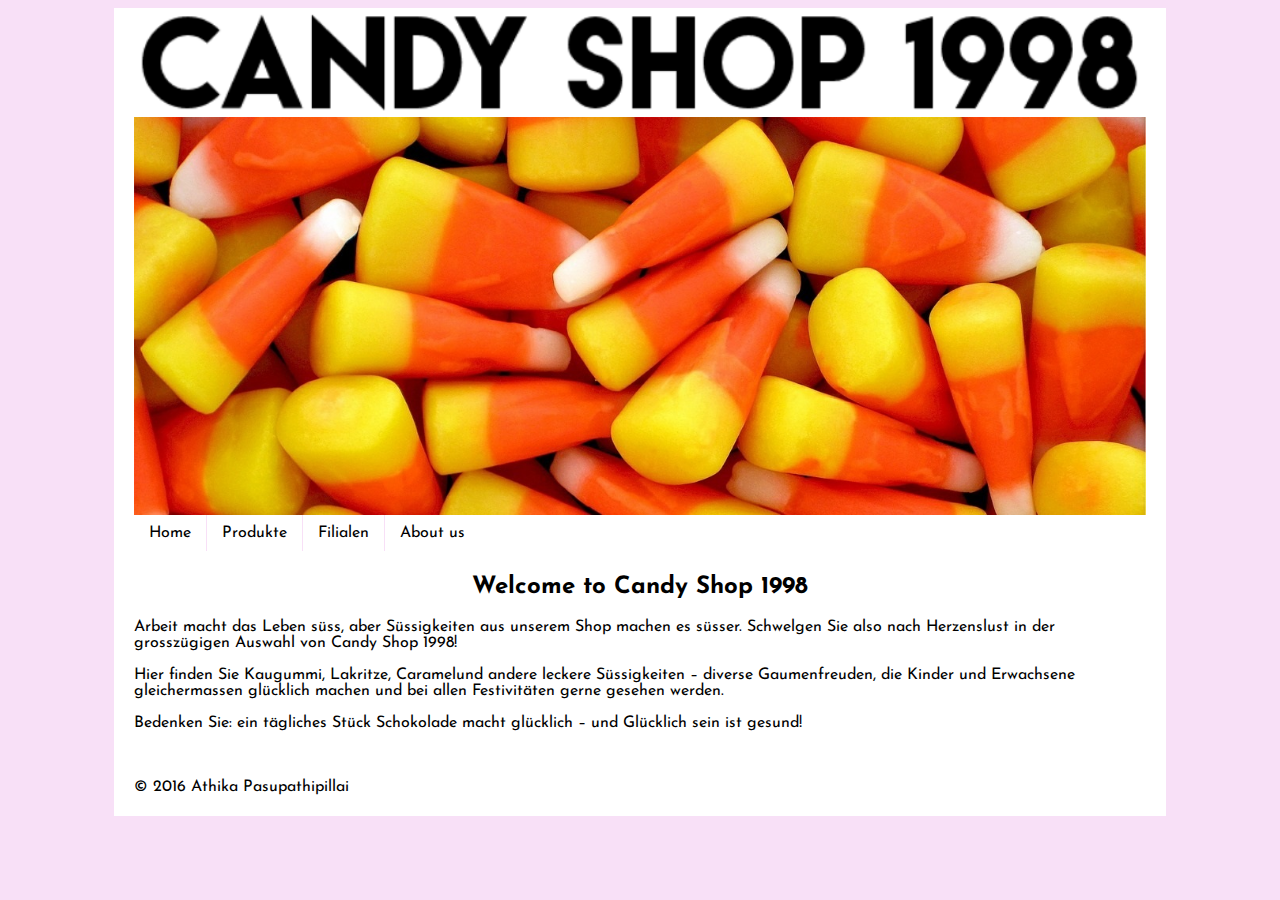
<file: docker/html/index.html>
<!doctype html>
<html>
	<head>
		<meta charset="utf-8" >
		<meta name="description" content="Candyshop 1998" >
		<meta name="author" content="Athika Pasupathipillai" >
		<title>Candyshop 1998</title>
		<link rel="stylesheet" href="css/style.css">
	</head>
	<body>
	<div class="wrapper">
			<header>
				<img src="assets/logo.png" alt="Logo" title="Candy Shop 1998" class="logo" />
				<img src="img/home.jpg" alt="headerbild" title="Candy Shop 1998" class="logo" />
				<nav>
					<ul>
						<li><a href="#">Home</a>
						</li>
						<li><a href="sites/products.html">Produkte</a>
						</li>
						<li><a href="#">Filialen</a>
						</li>
						<li><a href="#">About us</a>
						</li>
					</ul>
				</nav>
			</header>
			<section class="section">	
				<h2>Welcome to Candy Shop 1998</h2>
				<p>Arbeit macht das Leben süss, aber Süssigkeiten aus unserem Shop machen es süsser. Schwelgen Sie also nach Herzenslust in der grosszügigen Auswahl von Candy Shop 1998!</p>
				<p>Hier finden Sie Kaugummi, Lakritze, Caramelund andere leckere Süssigkeiten – diverse Gaumenfreuden, die Kinder und Erwachsene gleichermassen glücklich machen und bei allen Festivitäten gerne gesehen werden.</p>
				<p>Bedenken Sie: ein tägliches Stück Schokolade macht glücklich – und Glücklich sein ist gesund!</p><br />
			</section>
			<footer>
				<p>&copy; 2016 Athika Pasupathipillai</p>
			</footer>
		</div>
	</body>
</html>
</file>
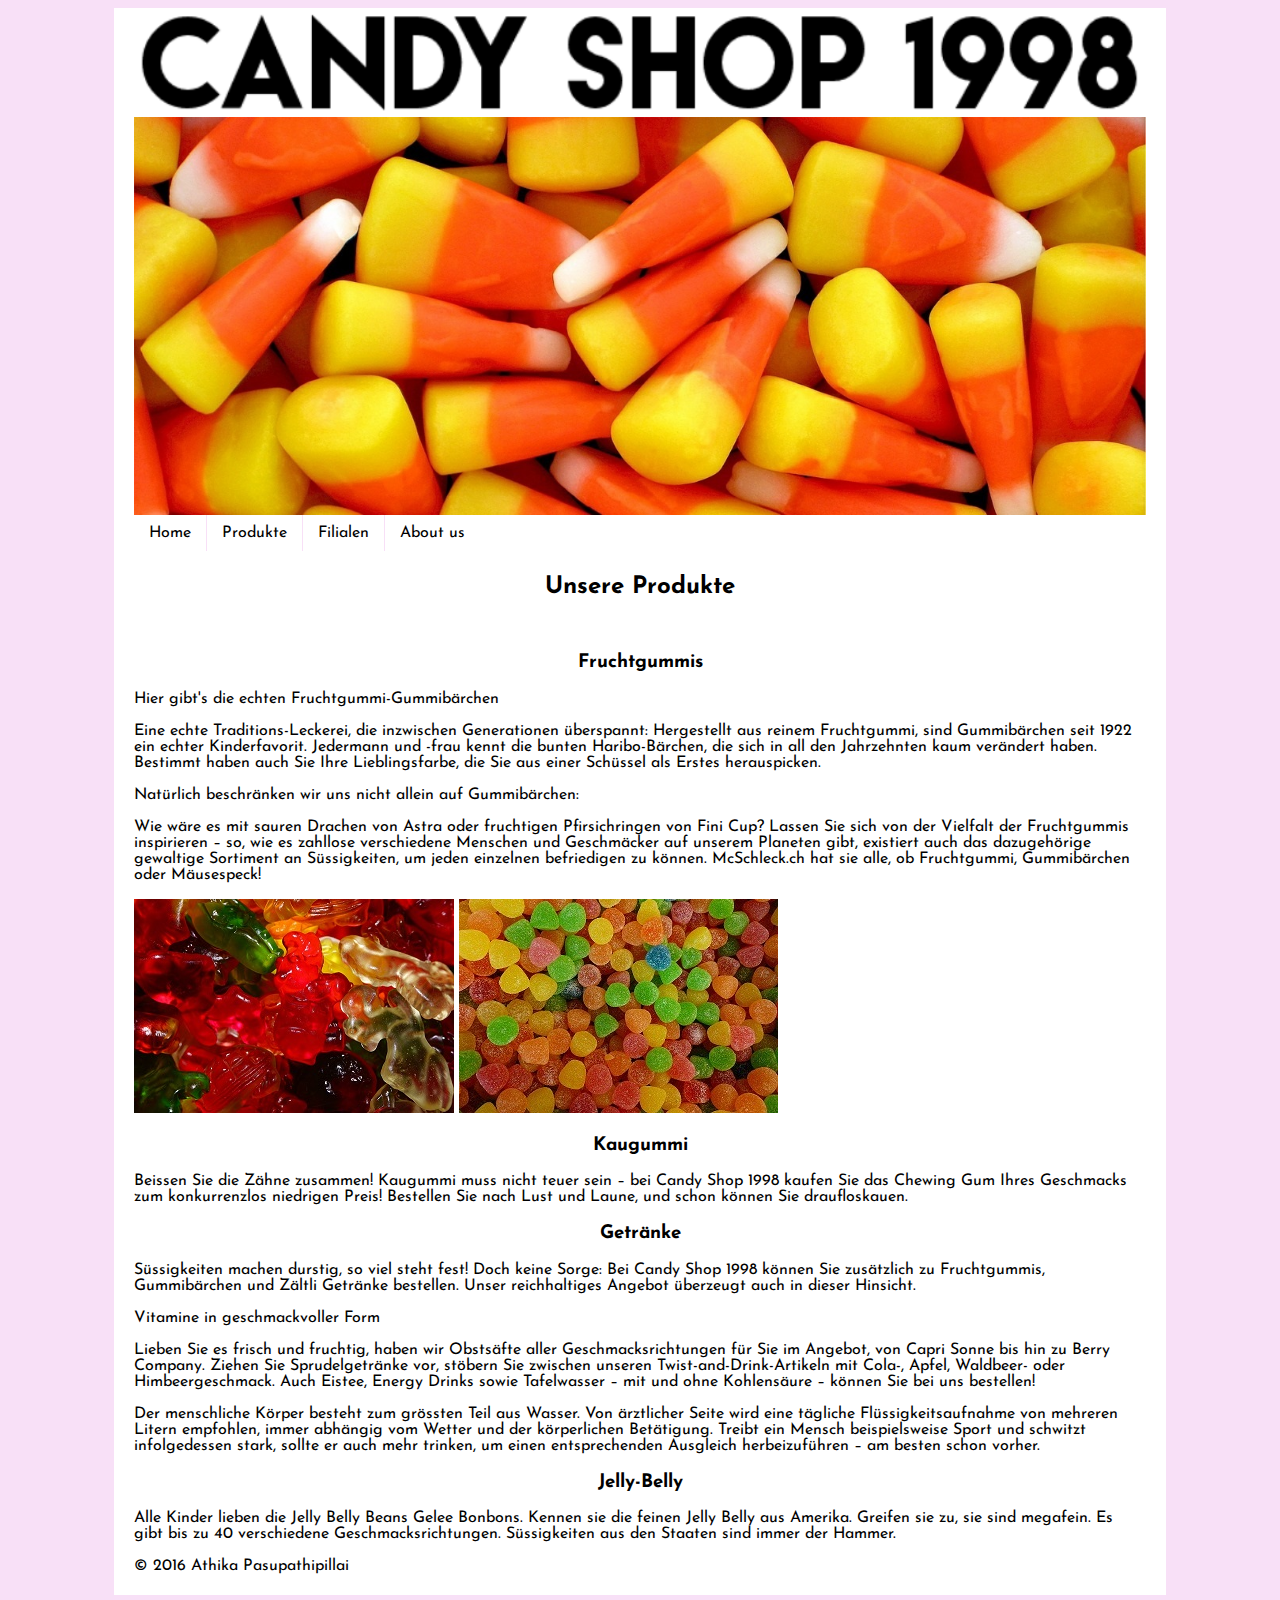
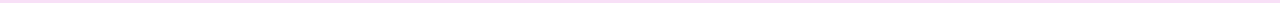
<file: docker/html/sites/products.html>
<!doctype html>
<html>
	<head>
		<meta charset="utf-8" >
		<meta name="description" content="Candyshop 1998" >
		<meta name="author" content="Athika Pasupathipillai" >
		<title>Candyshop 1998</title>
		<link rel="stylesheet" href="../css/style.css">
	</head>
	<body>
	<div class="wrapper">
			<header>
				<img src="../assets/logo.png" alt="Logo" title="Candy Shop 1998" class="logo" />
				<img src="../img/home.jpg" alt="headerbild" title="Candy Shop 1998" class="logo" />
				<nav>
					<ul>
						<li><a href="../index.html">Home</a>
						</li>
						<li><a href="products.html">Produkte</a>
						</li>
						<li><a href="#">Filialen</a>
						</li>
						<li><a href="#">About us</a>
						</li>
					</ul>
				</nav>
			</header>
			<section class="section">	
				<h2>Unsere Produkte</h2><br />
				<h3>Fruchtgummis</h3>
				<p>Hier gibt's die echten Fruchtgummi-Gummibärchen</p>
				<p>Eine echte Traditions-Leckerei, die inzwischen Generationen überspannt: Hergestellt aus reinem Fruchtgummi, sind Gummibärchen seit 1922 ein echter Kinderfavorit. Jedermann und -frau kennt die bunten Haribo-Bärchen, die sich in all den Jahrzehnten kaum verändert haben. Bestimmt haben auch Sie Ihre Lieblingsfarbe, die Sie aus einer Schüssel als Erstes herauspicken.</p>
				<p>Natürlich beschränken wir uns nicht allein auf Gummibärchen:</p>
				<p>Wie wäre es mit sauren Drachen von Astra oder fruchtigen Pfirsichringen von Fini Cup? Lassen Sie sich von der Vielfalt der Fruchtgummis inspirieren – so, wie es zahllose verschiedene Menschen und Geschmäcker auf unserem Planeten gibt, existiert auch das dazugehörige gewaltige Sortiment an Süssigkeiten, um jeden einzelnen befriedigen zu können. McSchleck.ch hat sie alle, ob Fruchtgummi, Gummibärchen oder Mäusespeck!</p>
				
				<img src="../img/baer.jpg" alt="Gummibärchen" title="Gummibär Fruchtgummi" />
				<img src="../img/candy.jpg" alt="candy" title="Candy Fruchtgummi" />
				
				<h3>Kaugummi</h3>
				<p>Beissen Sie die Zähne zusammen! Kaugummi muss nicht teuer sein – bei Candy Shop 1998 kaufen Sie das Chewing Gum Ihres Geschmacks zum konkurrenzlos niedrigen Preis! Bestellen Sie nach Lust und Laune, und schon können Sie draufloskauen.</p>
				
				<h3>Getränke</h3>
				<p>Süssigkeiten machen durstig, so viel steht fest! Doch keine Sorge: Bei Candy Shop 1998 können Sie zusätzlich zu Fruchtgummis, Gummibärchen und Zältli Getränke bestellen. Unser reichhaltiges Angebot überzeugt auch in dieser Hinsicht.</p>
				 Vitamine in geschmackvoller Form
				<p>Lieben Sie es frisch und fruchtig, haben wir Obstsäfte aller Geschmacksrichtungen für Sie im Angebot, von Capri Sonne bis hin zu Berry Company. Ziehen Sie Sprudelgetränke vor, stöbern Sie zwischen unseren Twist-and-Drink-Artikeln mit Cola-, Apfel, Waldbeer- oder Himbeergeschmack. Auch Eistee, Energy Drinks sowie Tafelwasser – mit und ohne Kohlensäure – können Sie bei uns bestellen!</p>
				<p>Der menschliche Körper besteht zum grössten Teil aus Wasser. Von ärztlicher Seite wird eine tägliche Flüssigkeitsaufnahme von mehreren Litern empfohlen, immer abhängig vom Wetter und der körperlichen Betätigung. Treibt ein Mensch beispielsweise Sport und schwitzt infolgedessen stark, sollte er auch mehr trinken, um einen entsprechenden Ausgleich herbeizuführen – am besten schon vorher.</p>
				
				
				<h3>Jelly-Belly</h3>
				<p>Alle Kinder lieben die Jelly Belly Beans Gelee Bonbons. Kennen sie die feinen Jelly Belly aus Amerika. Greifen sie zu, sie sind megafein. Es gibt bis zu 40 verschiedene Geschmacksrichtungen. Süssigkeiten aus den Staaten sind immer der Hammer.</p>
				
			</section>
			<footer>
				<p>&copy; 2016 Athika Pasupathipillai</p>
			</footer>
		</div>
	</body>
</html>
</file>
<file: docker/html/css/style.css>
@import url(https://fonts.googleapis.com/css?family=Josefin+Sans:400,300,700);

body{
	font-family: "Josefin Sans", verdana, arial, sans-serif;
	color: #000000;
	background-color: #F8E0F7;
}
.wrapper {
	margin: 0 auto;
	padding: 5px 20px;
	background-color: white;
	width: 80%;
	height: 100%;
}
.logo {
	display: block;
	margin: 0 auto;
	width: 100%;
}
ul {
    list-style-type: none;
    margin: 0;
    padding: 0;
	text-decoration: none;
    overflow: hidden;
    background-color: #ffffff;
	display: inline-block;
	top: 0;
	width: 60%;
}
li {
    float: left;
    border-right:1px solid #F8E0F7;
	display: inline-block;
}
li:last-child {
    border-right: none;
}
li a {
	display: block;
    color: black;
    text-align: center;
	padding: 10px 15px;
    text-decoration: none;
}
li a:hover:not(.active) {
    background-color: #F8E0F7;
}
h2 {
	text-align: center;
}
h3 {
	text-align: center;
}
ol {
	text-decoration: circle;
}
</file>
